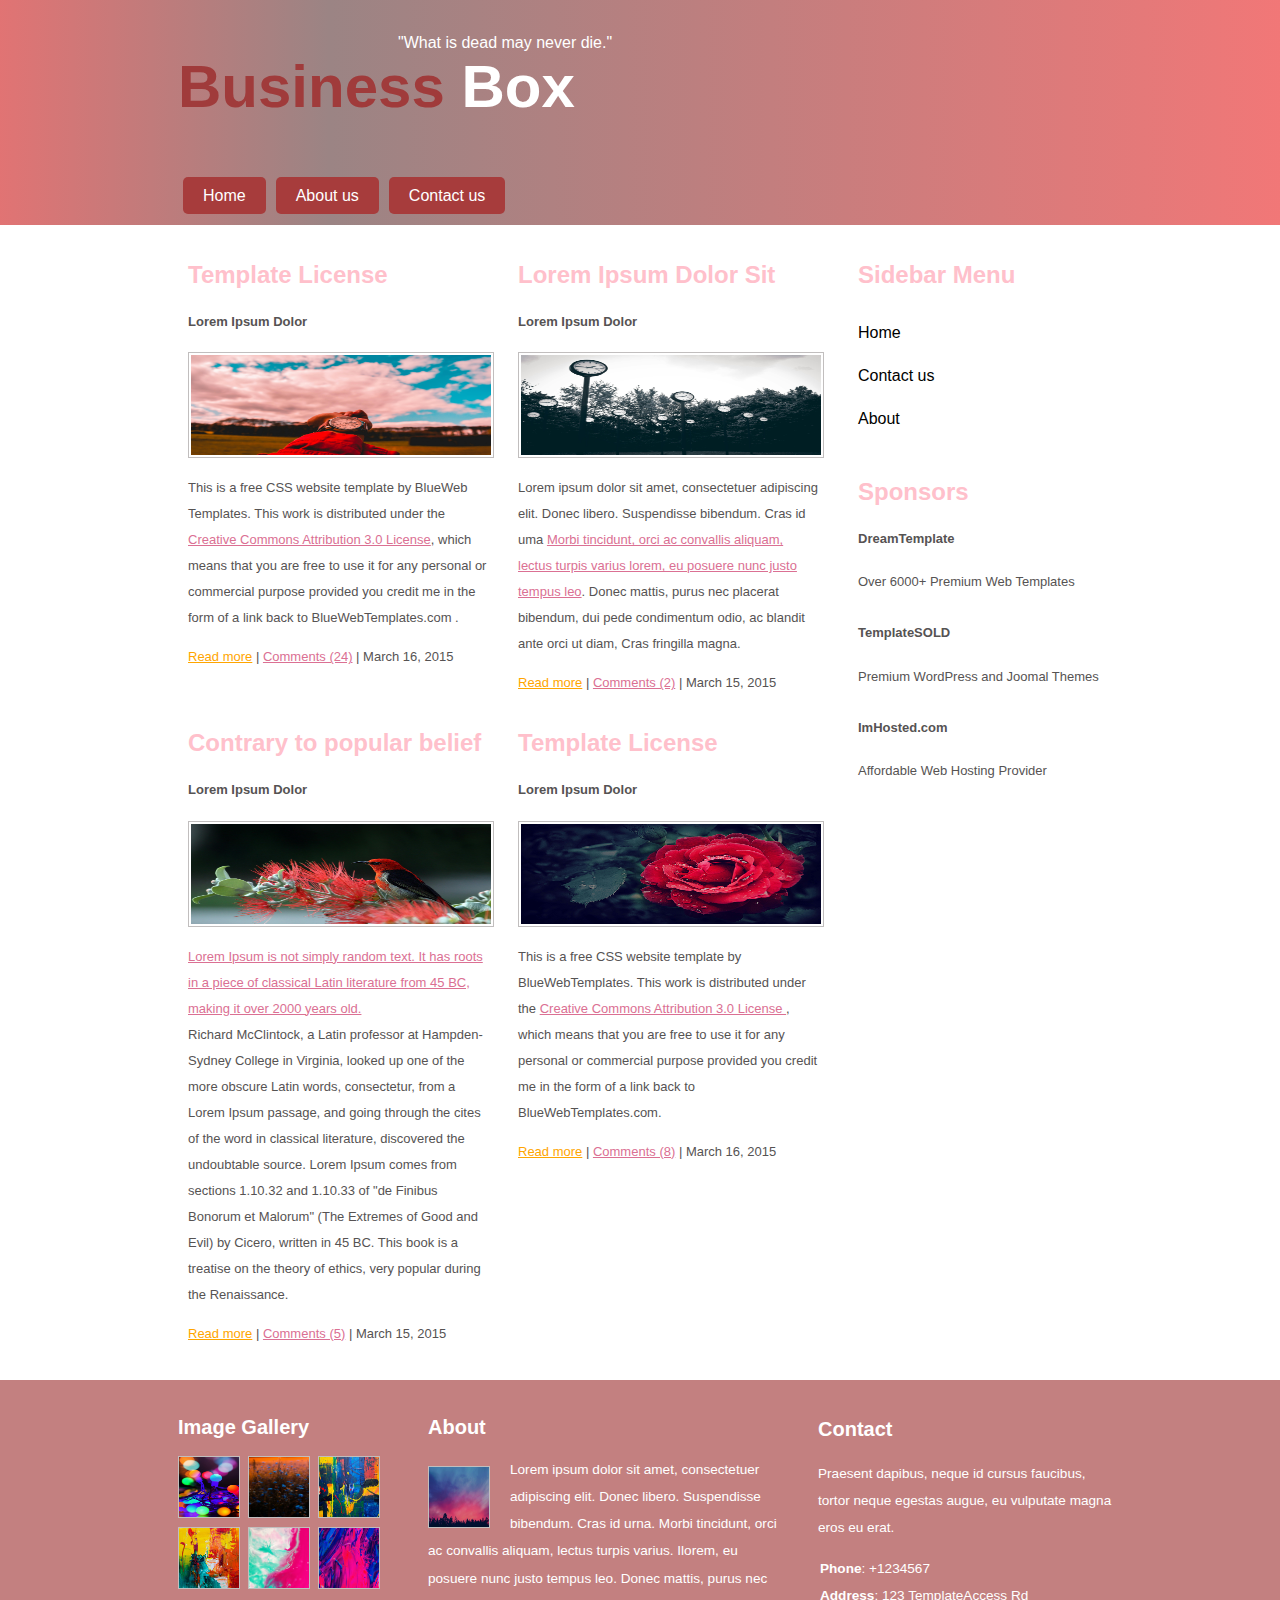
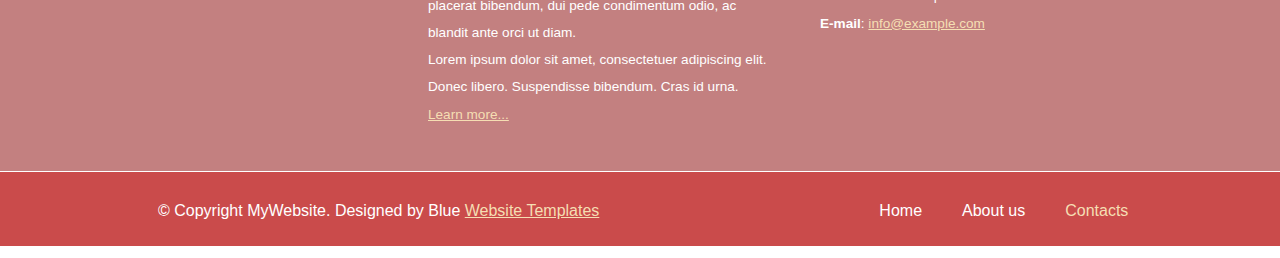
<file: index.html>
<!DOCTYPE html>
<html lang="en">
    <head>
        <meta charset="UTF-8">
        <meta name="viewport" content="width-device-width,initial-scale=1.0">
        <title>Home</title>
        <link rel="stylesheet" href="src/css/layout.css">
        <link rel="stylesheet" href="src/css/styles.css">
    </head>
    <body>
        <header>
            <div class="slogan">
                <p>"What is dead may never die."</p>
            </div>
            <div class="title">
                 <h1>Business <span>Box</span></h1>
            </div>
            <div class="link">
                <nav>
                   <ul>
                     <li><a href="index.html">Home</a></li> 
                     <li><a href="src/html/about.html">About us</a></li> 
                     <li><a href="src/html/contact.html">Contact us</a></li>
                   </ul>
                </nav>
            </div>
        </header>
        <main>
    <div class="whole"> 

      <div class="Container">
        <article > 
          <h2>Template License</h2>
          <h4>Lorem Ipsum Dolor</h4>
          <img src="src/images/clo.jpg" alt="picture of watch">
          <p class="template-description">This is a free CSS website template by BlueWeb Templates. This work is distributed under the <span>Creative Commons Attribution 3.0 License</span>, which means that you are free to use it for any personal or commercial purpose provided you credit me in the form of a link back to BlueWebTemplates.com .
            </p>
          <p> <a class="read-more" href="">Read more</a>  | <a class="com" href="">Comments (24)</a> | March 16, 2015</p>
        </article>
        
        <article >
        <h2>Lorem Ipsum Dolor Sit</h2>
        <h4>Lorem Ipsum Dolor</h4>
        <img src="src/images/clock.jpg" alt="picture of clock">
     
            <p class="template-description">Lorem ipsum dolor sit amet, consectetuer adipiscing elit. Donec libero. Suspendisse bibendum. Cras id uma <span> Morbi tincidunt, orci ac convallis aliquam, lectus turpis varius lorem, eu posuere nunc justo tempus leo</span>. Donec mattis, purus nec placerat bibendum, dui pede condimentum odio, ac blandit ante orci ut diam, Cras fringilla magna.
            </p>
            <p  > <a class="read-more" href="">Read more</a>  | <a class="com" href="">Comments (2)</a> | March 15, 2015</p>
        </article>
        <article > 
          <h2>Contrary to popular belief</h2>
          <h4>Lorem Ipsum Dolor</h4>
          <img src="src/images/img2.jpg" alt="picture of watch">
          <p class="template-description"> <span>  Lorem Ipsum is not simply random text. It has roots in a piece of classical Latin literature from 45 BC, making it over 2000 years old.</span><br>
            Richard McClintock, a Latin professor at Hampden-Sydney College in Virginia, looked up one of the more obscure Latin words, consectetur, from a Lorem Ipsum passage, and going through the cites of the word in classical literature, discovered the undoubtable source. Lorem Ipsum comes from sections 1.10.32 and 1.10.33 of "de Finibus Bonorum et Malorum" (The Extremes of Good and Evil) by Cicero, written in 45 BC. This book is a treatise on the theory of ethics, very popular during the Renaissance. 
          <p>
             <a class="read-more" href="">Read more</a>  | <a class="com" href="">Comments (5)</a> | March 15, 2015</p>
        </article>
        
        <article >
        <h2>Template License</h2>
        <h4>Lorem Ipsum Dolor</h4>
        <img src="src/images/pexels-jovana-nesic-188639-593655.jpg" alt="picture of clock">
     
            <p class="template-description"> This is a free CSS website template by BlueWebTemplates. This work is distributed under the <span>  Creative Commons Attribution 3.0 License </span>, which means that you are free to use it for any personal or commercial purpose provided you credit me in the form of a link back to BlueWebTemplates.com.
            </p>
            <p  > <a class="read-more" href="">Read more</a>  | <a class="com" href="">Comments (8)</a> | March 16, 2015</p>
        </article>
      </div>
     <div class="side" >
       <article class="side-bar"> 
        <h2>Sidebar Menu</h2>
        <nav class="side-search">
           <ul> 
            <li><a href="index.html">Home</a></li> 
            <li><a href="src/html/contact.html">Contact us</a></li> 
            <li><a href="src/html/about.html">About</a></li>
          </ul>
       </nav>
     </article> 
    <article class="side-bar">
        <h2>Sponsors</h2>
        <ul class="side-search"> 
         <li>
           <h4>DreamTemplate</h4>
           <p>Over 6000+ Premium Web Templates</p>
         </li>
      
        <li>
            <h4>TemplateSOLD</h4>
            <p>Premium WordPress and Joomal Themes</p>
        </li>
      
        <li>
            <h4>ImHosted.com</h4>
            <p>Affordable Web Hosting Provider</p>
        </li>
    
       </ul> 
    </article>
    </div>
  </div> 
 
 
  </main>

<footer>
  
  <div class="container-two"> 
    <article class="image">
      <div>
        <h2 class="head">Image Gallery</h2>
      </div>
      <div class="image-collection">
        <ul>
          <li><img src="src/images/pexels-adonyi-foto-1400136.jpg" alt="image-1"></li> 
          <li><img src="src/images/pexels-iriser-673857.jpg" alt="image-2"></li>
           <li><img src="src/images/pexels-steve-1109354.jpg" alt="image-3"></li>
          <li><img src="src/images/pexels-steve-1585325.jpg" alt="image-4"></li> 
          <li><img src="src/images/pexels-zaksheuskaya-709412-1561020.jpg" alt="image-5"></li>
          <li><img src="src/images/pexels-zaksheuskaya-709412-1616403.jpg" alt="image-6"></li>
        </ul>
      </div>
    </article>
     
 <article class="About"> 
     <div>
      <h2 class="head">About</h2>
    </div>
      <div>
        <img src="src/images/pexels-wild-dog-dingo92-1470589.jpg" alt="about-pic">
    </div>
    <div>
        <p>Lorem ipsum dolor sit amet, consectetuer adipiscing elit. Donec libero. Suspendisse bibendum. Cras id urna. Morbi tincidunt, orci ac convallis aliquam, lectus turpis varius. Ilorem, eu posuere nunc justo tempus leo. Donec mattis, purus nec placerat bibendum, dui pede condimentum odio, ac blandit ante orci ut diam.

            <br>Lorem ipsum dolor sit amet, consectetuer adipiscing elit. Donec libero. Suspendisse bibendum. Cras id urna.
            
            <a href="">Learn more...</a></p>
    </div>
</article>
 
<article class="Contact">
 <div>
    <h2 class="head">Contact</h2>
 </div> 
 <div> 
  <p>
   Praesent dapibus, neque id cursus faucibus, tortor neque egestas augue, eu vulputate magna eros eu erat.
  </p> 
</div>
<div class="co"> 
  <ul>
   <li> <strong>Phone</strong>: +1234567</li>
   <li><strong>Address</strong>: 123 TemplateAccess Rd</li> 
   <li> <strong>E-mail</strong>: <a class="EM"> info@example.com</a></li>
 </ul>
</div>
</article>
</div>
 
 <div class="foot"> 
      <p> &copy; Copyright MyWebsite. Designed by Blue <a class="EM" href="">Website Templates</a></p>
      <nav class="footer-search">
           <ul>
            <li><a href="index.html">Home</a></li> 
            <li><a href="src/html/about.html">About us</a></li> 
            <li><a  style="color: wheat;" href="src/html/contact.html">Contacts</a></li>
          </ul>
      </nav>
   </div>
</footer>


        
    </body>
</html>
</file>
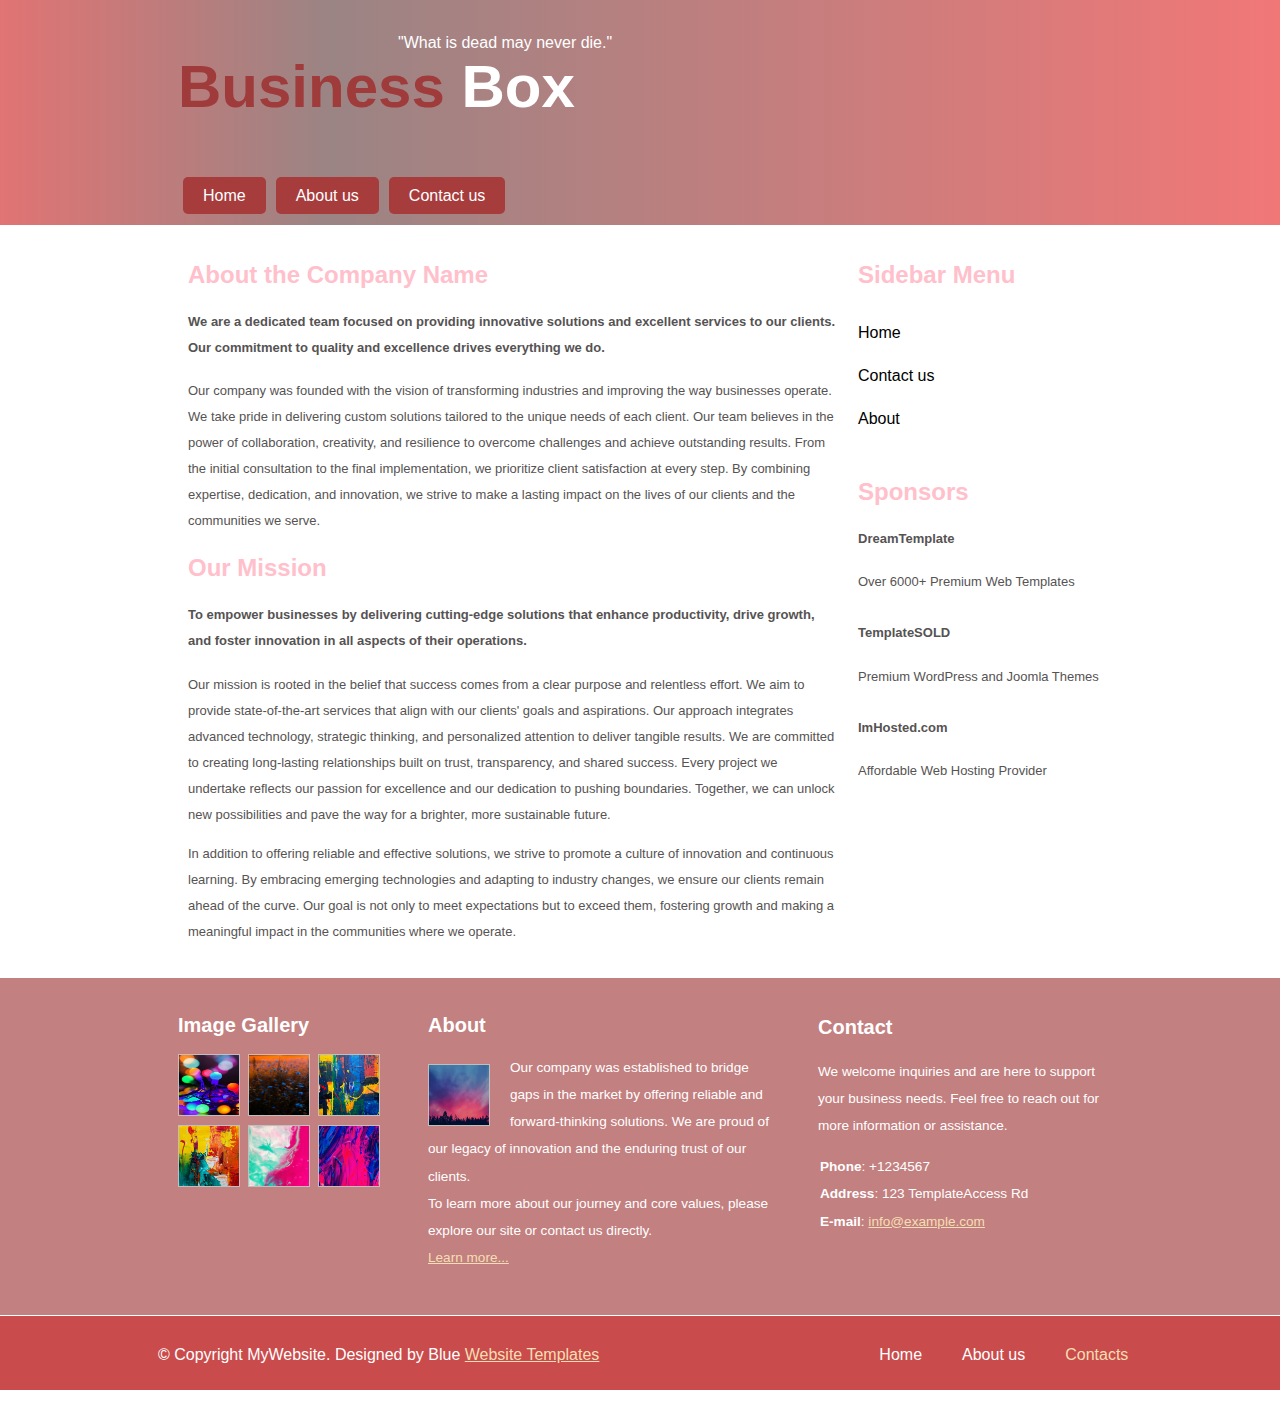
<file: src/html/about.html>
<!DOCTYPE html>
<html lang="en">
    <head>
        <meta charset="UTF-8">
        <meta name="viewport" content="width-device-width,initial-scale=1.0">
        <title>About us</title>
        <link rel="stylesheet" href="../css/layout.css">
        <link rel="stylesheet" href="../css/styles.css">
    </head>
    <body>
        <header>
            <div class="slogan">
                <p>"What is dead may never die."</p>
            </div>
            <div class="title">
                 <h1>Business <span>Box</span></h1>
            </div>
            <div class="link">
                <nav>
                   <ul>
                     <li><a href="../../index.html">Home</a></li> 
                     <li><a href="about.html">About us</a></li> 
                     <li><a href="contact.html">Contact us</a></li>
                   </ul>
                </nav>
            </div>
        </header>

        <main>
            <div class="whole"> 
                <div>
                  <article> 
                    <h2>About the Company Name</h2>
                    <h4>We are a dedicated team focused on providing innovative solutions and excellent services to our clients. Our commitment to quality and excellence drives everything we do.</h4>
                    <p>Our company was founded with the vision of transforming industries and improving the way businesses operate. We take pride in delivering custom solutions tailored to the unique needs of each client. Our team believes in the power of collaboration, creativity, and resilience to overcome challenges and achieve outstanding results. From the initial consultation to the final implementation, we prioritize client satisfaction at every step. By combining expertise, dedication, and innovation, we strive to make a lasting impact on the lives of our clients and the communities we serve.</p>
                  </article>
                  <article>
                    <h2>Our Mission</h2>
                    <h4>To empower businesses by delivering cutting-edge solutions that enhance productivity, drive growth, and foster innovation in all aspects of their operations.</h4>
                    <p>Our mission is rooted in the belief that success comes from a clear purpose and relentless effort. We aim to provide state-of-the-art services that align with our clients' goals and aspirations. Our approach integrates advanced technology, strategic thinking, and personalized attention to deliver tangible results. We are committed to creating long-lasting relationships built on trust, transparency, and shared success. Every project we undertake reflects our passion for excellence and our dedication to pushing boundaries. Together, we can unlock new possibilities and pave the way for a brighter, more sustainable future.</p>
                    <p>In addition to offering reliable and effective solutions, we strive to promote a culture of innovation and continuous learning. By embracing emerging technologies and adapting to industry changes, we ensure our clients remain ahead of the curve. Our goal is not only to meet expectations but to exceed them, fostering growth and making a meaningful impact in the communities where we operate.</p>
                  </article>
  
                </div>
               <div class="side">
                 <article class="side-bar"> 
                  <h2>Sidebar Menu</h2>
                  <nav class="side-search">
                     <ul> 
                        <li><a href="../../index.html">Home</a></li> 
                        <li><a href="contact.html">Contact us</a></li> 
                        <li><a href="about.html">About</a></li>
                    </ul>
                 </nav>
               </article> 
              <article class="side-bar">
                  <h2>Sponsors</h2>
                  <ul class="side-search"> 
                   <li>
                     <h4>DreamTemplate</h4>
                     <p>Over 6000+ Premium Web Templates</p>
                   </li>
                
                  <li>
                      <h4>TemplateSOLD</h4>
                      <p>Premium WordPress and Joomla Themes</p>
                  </li>
                
                  <li>
                      <h4>ImHosted.com</h4>
                      <p>Affordable Web Hosting Provider</p>
                  </li>
               </ul> 
              </article>
              </div>
            </div> 
        </main>
       
        <footer>
            <div class="container-two"> 
              <article class="image">
                <div>
                  <h2 class="head">Image Gallery</h2>
                </div>
                <div class="image-collection">
                  <ul>
                    <li><img src="../images/pexels-adonyi-foto-1400136.jpg" alt="image-1"></li> 
                    <li><img src="../images/pexels-iriser-673857.jpg" alt="image-2"></li>
                    <li><img src="../images/pexels-steve-1109354.jpg" alt="image-3"></li>
                    <li><img src="../images/pexels-steve-1585325.jpg" alt="image-4"></li> 
                    <li><img src="../images/pexels-zaksheuskaya-709412-1561020.jpg" alt="image-5"></li>
                    <li><img src="../images/pexels-zaksheuskaya-709412-1616403.jpg" alt="image-6"></li>
                  </ul>
                </div>
              </article>
               
           <article class="About"> 
               <div>
                <h2 class="head">About</h2>
              </div>
                <div>
                  <img src="../images/pexels-wild-dog-dingo92-1470589.jpg" alt="about-pic">
              </div>
              <div>
                  <p>Our company was established to bridge gaps in the market by offering reliable and forward-thinking solutions. We are proud of our legacy of innovation and the enduring trust of our clients.
                      <br>To learn more about our journey and core values, please explore our site or contact us directly.
                      <a href="">Learn more...</a></p>
              </div>
          </article>
           
          <article class="Contact">
           <div>
              <h2 class="head">Contact</h2>
           </div> 
           <div> 
            <p>
             We welcome inquiries and are here to support your business needs. Feel free to reach out for more information or assistance.
            </p> 
          </div>
          <div class="co"> 
            <ul>
             <li> <strong>Phone</strong>: +1234567</li>
             <li><strong>Address</strong>: 123 TemplateAccess Rd</li> 
             <li> <strong>E-mail</strong>: <a class="EM"> info@example.com</a></li>
           </ul>
          </div>
          </article>
          </div>
           
           <div class="foot"> 
                <p> &copy; Copyright MyWebsite. Designed by Blue <a class="EM">Website Templates</a>  </p>
                <nav class="footer-search">
                     <ul>
                        <li><a href="../../index.html">Home</a></li> 
                        <li><a href="about.html">About us</a></li> 
                        <li ><a  style="color: wheat;" href="contact.html" >Contacts</a></li>
                    </ul>
                </nav>
             </div>
          </footer>
      </body>
</html>
</file>
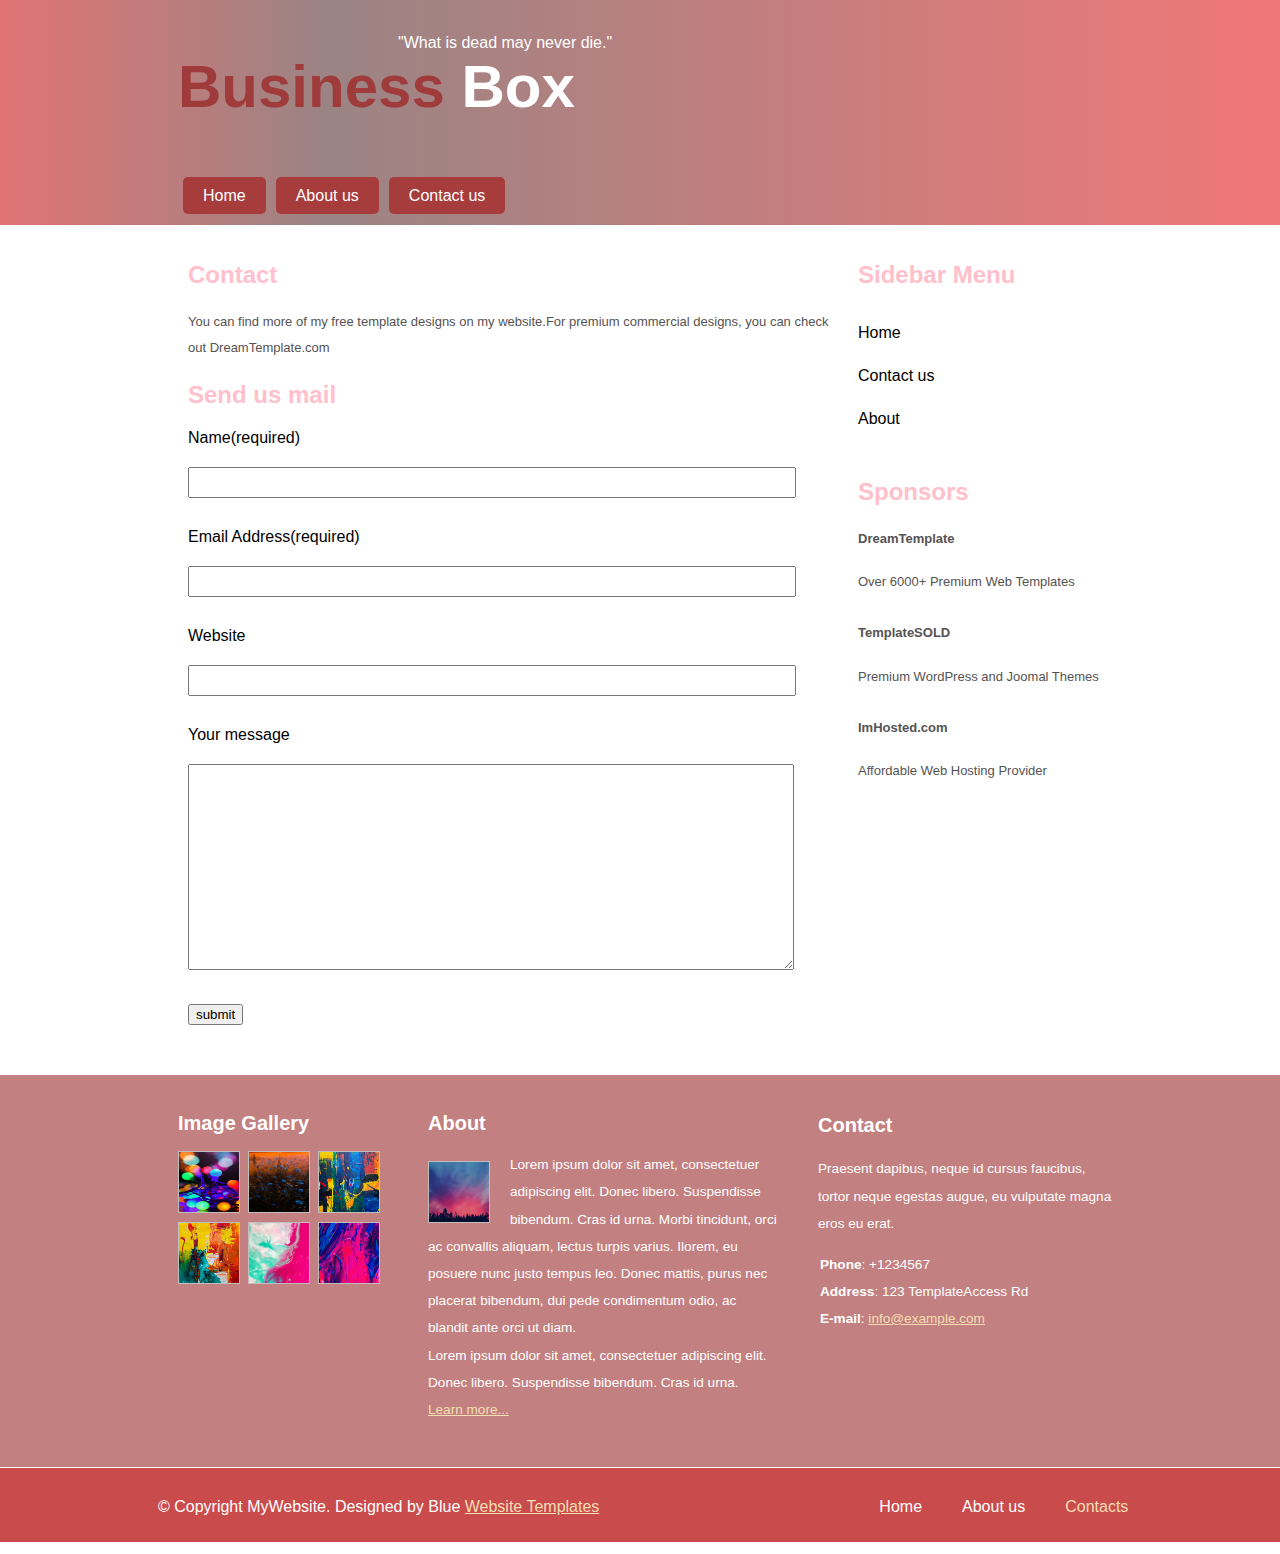
<file: src/html/contact.html>
<!DOCTYPE html>
<html lang="en">
    <head>
        <meta charset="UTF-8">
        <meta name="viewport" content="width-device-width,initial-scale=1.0">
        <title>Contact</title>
        <link rel="stylesheet" href="../css/layout.css">
        <link rel="stylesheet" href="../css/styles.css">
    </head>
    <body>
        <header>
            <div class="slogan">
                <p>"What is dead may never die."</p>
            </div>
            <div class="title">
                 <h1>Business <span>Box</span></h1>
            </div>
            <div class="link">
                <nav>
                   <ul>
                    <li><a href="../../index.html">Home</a></li> 
                    <li><a href="about.html">About us</a></li> 
                    <li><a href="contact.html">Contact us</a></li>
                   </ul>
                </nav>
            </div>
        </header>

        <main>
            <div class="whole"> 

                <div>
                  <article > 
                    <h2>Contact</h2>
                    <p>You can find more of my free template designs on my website.For premium commercial designs, you can check out DreamTemplate.com</p>
                  </article>
                  <article >
                  <h2>Send us mail</h2>
                  <form> 
                  <label for="name">Name(required)</label><br>
                  <input type="text" id="name" required class="name"> <br>
                  <label  for="email">Email Address(required)</label><br>
                  <input type="email" id="email" required  class="name"><br>
                  <label  for="web">  Website</label><br>
                  <input type="url" id="web" class="name"><br>
                  <label for="message">Your message</label><br>
                  <textarea name="messge" id="message"  ></textarea><br>
                  <input type="submit" value="submit">
                </form>


                  </article>
                </div>
               <div class="side" >
                 <article class="side-bar"> 
                  <h2>Sidebar Menu</h2>
                  <nav class="side-search">
                     <ul> 
                        <li><a href="../../index.html">Home</a></li> 
                        <li><a href="contact.html">Contact us</a></li> 
                        <li><a href="about.html">About</a></li>
                    </ul>
                 </nav>
               </article> 
              <article class="side-bar">
                  <h2>Sponsors</h2>
                  <ul class="side-search"> 
                   <li>
                     <h4>DreamTemplate</h4>
                     <p>Over 6000+ Premium Web Templates</p>
                   </li>
                
                  <li>
                      <h4>TemplateSOLD</h4>
                      <p>Premium WordPress and Joomal Themes</p>
                  </li>
                
                  <li>
                      <h4>ImHosted.com</h4>
                      <p>Affordable Web Hosting Provider</p>
                  </li>
              
                 </ul> 
              </article>
              </div>
            </div> 
        </main>
       
        <footer>
  
            <div class="container-two"> 
              <article class="image">
                <div>
                  <h2 class="head">Image Gallery</h2>
                </div>
                <div class="image-collection">
                  <ul>
                    <li><img src="../images/pexels-adonyi-foto-1400136.jpg" alt="image-1"></li> 
                    <li><img src="../images/pexels-iriser-673857.jpg" alt="image-2"></li>
                     <li><img src="../images/pexels-steve-1109354.jpg" alt="image-3"></li>
                    <li><img src="../images/pexels-steve-1585325.jpg" alt="image-4"></li> 
                    <li><img src="../images/pexels-zaksheuskaya-709412-1561020.jpg" alt="image-5"></li>
                    <li><img src="../images/pexels-zaksheuskaya-709412-1616403.jpg" alt="image-6"></li>
                  </ul>
                </div>
              </article>
               
           <article class="About"> 
               <div>
                <h2 class="head">About</h2>
              </div>
                <div>
                  <img src="../images/pexels-wild-dog-dingo92-1470589.jpg" alt="about-pic">
              </div>
              <div>
                  <p>Lorem ipsum dolor sit amet, consectetuer adipiscing elit. Donec libero. Suspendisse bibendum. Cras id urna. Morbi tincidunt, orci ac convallis aliquam, lectus turpis varius. Ilorem, eu posuere nunc justo tempus leo. Donec mattis, purus nec placerat bibendum, dui pede condimentum odio, ac blandit ante orci ut diam.
          
                      <br>Lorem ipsum dolor sit amet, consectetuer adipiscing elit. Donec libero. Suspendisse bibendum. Cras id urna.
                      
                      <a href="">Learn more...</a></p>
              </div>
          </article>
           
          <article class="Contact">
           <div>
              <h2 class="head">Contact</h2>
           </div> 
           <div> 
            <p>
             Praesent dapibus, neque id cursus faucibus, tortor neque egestas augue, eu vulputate magna eros eu erat.
            </p> 
          </div>
          <div class="co"> 
            <ul>
             <li> <strong>Phone</strong>: +1234567</li>
             <li><strong>Address</strong>: 123 TemplateAccess Rd</li> 
             <li> <strong>E-mail</strong>: <a class="EM"> info@example.com</a></li>
           </ul>
          </div>
          </article>
          </div>
           
           <div class="foot"> 
                <p>&copy; Copyright MyWebsite. Designed by Blue <a class="EM">Website Templates</a>  </p>
                <nav class="footer-search">
                     <ul>
                        <li><a href="../../index.html">Home</a></li> 
                        <li><a href="about.html">About us</a></li> 
                        <li><a style="color: wheat;"  href="contact.html"    >Contacts</a></li>
                    </ul>
                </nav>
             </div>
          </footer>
          
          
                  
              </body>
          </html>
</file>
<file: src/css/layout.css>
/* Header nav bar layout*/
header ul {
    display: flex;
    list-style: none;
    padding-bottom: 20px;
    margin-left: 15px;
   
}
/*Main content layout*/
.whole{
    display: grid;
    grid-template-columns: 650px 350px;
    padding-left: 180px;
    column-gap: 20px;
}
/* Main content picture layout */
.Container{
    display: grid;
    grid-template-columns: 300px 300px;
    column-gap: 30px;
    
}
/*Footer about,contact and image collection layout*/
.container-two{
   
    display: grid;
    grid-template-columns: 300px 300px 300px;
    column-gap:40px;
    background-color: rgba(147, 27, 27, 0.557);
    padding: 20px 30px 30px 180px;
    margin:20px -50px;

}
/*Footer image collection layout*/
.image-collection ul {
   list-style-type:none;
   display: grid;
   grid-template-columns: 70px 70px 70px;
  row-gap: 5px;
   width: 70px;
}
/*Footer copyright and nav bar layout*/
.foot{
    display: flex;
    background-color:rgb(202, 75, 75);
    margin: -20px -50px  ;
    border-top: 1px solid white;
    color: white;
    padding-bottom: 10px;
    padding-left: 170px;
     
}
/*Footer nav bar layout*/
.foot ul{
    list-style: none;
    display: flex;
    margin-top: 30px;
    margin-left: 200px;
   
     
}
</file>
<file: src/css/styles.css>
body{
    font-family: Arial;
 
    
}
/*Header style*/
header{
    background: linear-gradient(to right,rgba(202, 4, 4, 0.557),  rgb(155, 132, 132) 25%,rgba(237, 10, 10, 0.557));
    margin: -20px -50px 0px -10px;
    padding-left: 130px;
}
header a:hover{
    background-color: red;
    transition: 0.3s;

}
.slogan{
    color: white;
    margin-left: 270px;
    padding-top: 30px;
    
}
.title{
    font-size: 30px;
    color: rgb(160, 59, 59);
    margin-top: -40px;
    padding-left: 50px;
    padding-bottom: 10px;
}
h1 span {
    color: white;
}
header li a{
    padding:10px 20px 10px 20px ;
    margin-right: 10px;
    border-radius: 5px;
    background-color: rgb(167, 60, 60);
    border: none;
    color: white;
    text-decoration: none;
}
/*main style*/
.whole p,h4{
    line-height: 2em;
    font-size: 13px;
    color: rgb(86, 83, 83);
}

.Container span, .com{
    color:palevioletred;
    text-decoration: underline;
}
.Container img {
    width: 100%;
    height: 100px;
    border: 1px solid rgb(193, 190, 190);
    padding: 2px 2px 2px 2px;
    
 }
.read-more{
color:orange;
}
.whole h2{
    color:pink;
}
.side-search a {
    text-decoration: none;
    color: black;
    
     
    
}
.side-search li{
      
    margin-bottom: 25px;
    margin-left: -40px;
    list-style: none;
      
     
}
.side-search ul{
    margin-bottom: 50px;
    margin-top: 35px;
   
}
/*footer style*/
.image-collection img{
    width: 60px;
    height: 60px;
    border: 1px solid rgb(193, 190, 190);
}
.head{
    color: white;
    font-size: 20px;
}

.image h2{
    margin-left: 40px;
}
.About{
    margin-left: -50px;
}
.About img{
    float: left;
    width: 60px;
    height: 60px;
    margin-right: 20px;
    margin-top: 10px;
    border: 1px solid rgb(193, 190, 190);
}
.About p{
color: white;
line-height: 2em;
text-align: left;
font-size: 0.85em;
width: 350px;
 
}
.About a {
    color: wheat;
    display: block;
}
.Contact  {
    color: white;
    line-height: 2em;
    font-size: 0.85em;
}

.Contact ul{
    list-style: none;
    margin-left: -38px;
}
.foot a {
    padding:10px 20px 10px 20px ;
    text-decoration: none;
    color: white;
}
 
.foot p{
    margin-left:30px;
    margin-top: 30px;
   
}
.foot .EM,.EM{
    color:wheat;
    text-decoration: underline;
    padding-left:0px;
     
    
}
.foot a:hover{
    color:wheat;
    text-decoration: underline;
}
 /*Contact page main style*/
.name{
    margin-top: 20px;
    margin-bottom: 30px;
    width: 600px;
    height: 25px;
}
input{
    margin-bottom: 30px;
}
textarea{
    margin-top: 20px;
    margin-bottom: 30px;
    width: 600px;
    height: 200px;
}
</file>
